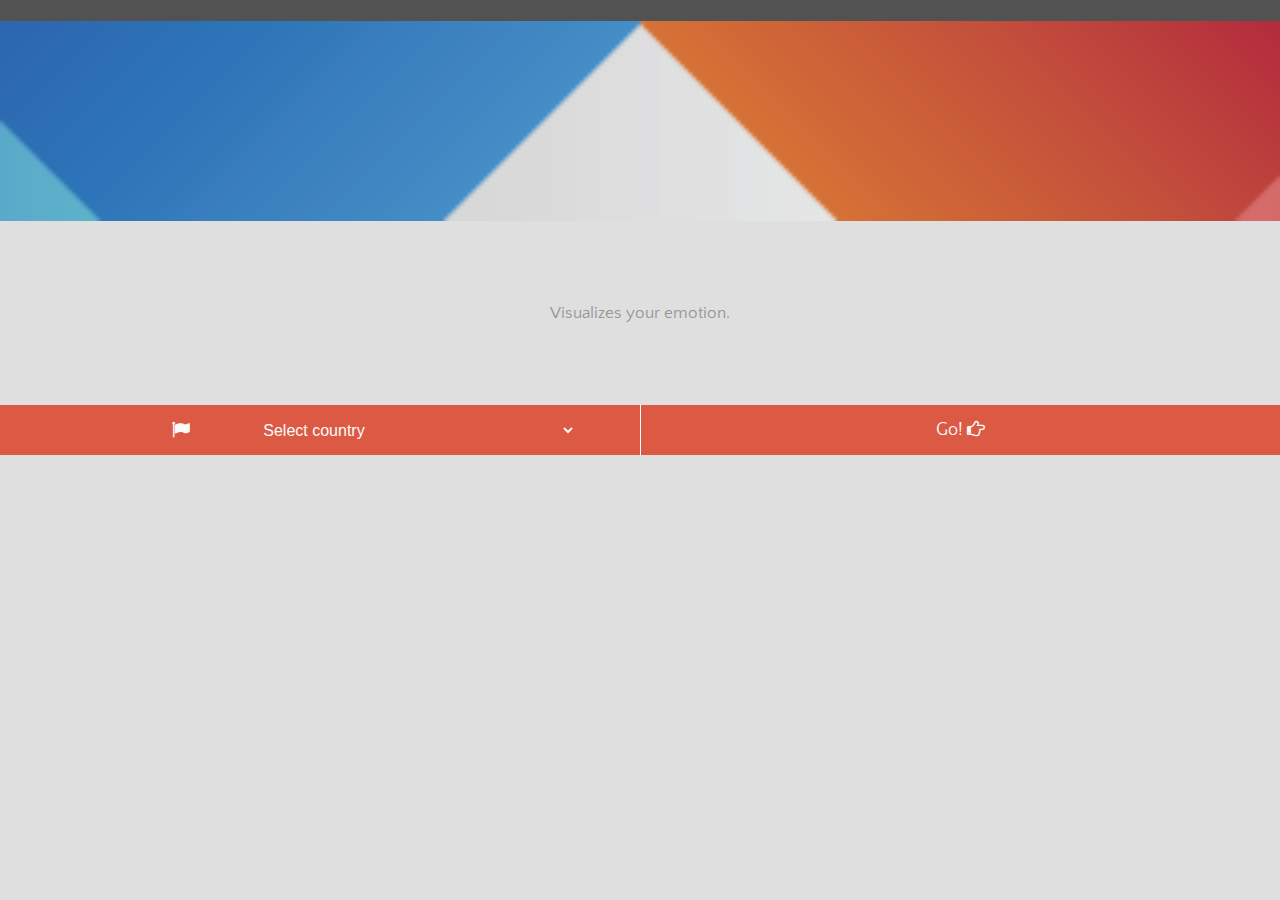
<file: index.html>
<!DOCTYPE html>
<html xml:lang="ja" lang="ja" xmlns="http://www.w3.org/1999/xhtml">

	<head>
		<meta http-equiv="Content-Type" content="text/html; charset=utf-8" />
		<meta name="viewport" content="width=device-width initial-scale=1.0" />
		<meta name="apple-mobile-web-app-capable" content="yes">
		<meta name="apple-mobile-web-app-status-bar-style" content="black-translucent">
		<link rel="stylesheet" type="text/css" href="css/normalize.css"/>
		<link rel="stylesheet" type="text/css" href="css/reset.css"/>
		<link rel="stylesheet" type="text/css" href="css/main.css"/>
		<link href='http://fonts.googleapis.com/css?family=Quattrocento+Sans' rel='stylesheet' type='text/css'>
		<link rel="stylesheet" href="font/font-awesome/css/font-awesome.min.css">
		<script src="js/jquery-2.0.2.min.js"></script>
		<script src="js/websocketio.js"></script>
		<script src="js/index.js"></script>
		
		<script type="text/javascript">
			$(function(){
				$('a').click(function(){
					location.href = $(this).attr('href');
					return false;
				});
			});
		</script>
	</head>

	<body>
		<article id="top-wrapper">
		
			<!-- full screen demo用に黒headerを確保 -->
			<div id="header"></div>
			
			<div id="title-box">
				<h1 id="cole" style="display: none;">Cole</h1>
			</div>
			
			<p id="caption">Visualizes your emotion.</p>
			
			<!-- select country -->
			<div id="select-box">
				<i class="fa fa-flag"></i>
				<select id="countryselect" name="countryList" onchange="changeSelect()">
					<option selected disabled>Select country</option>
					<option value="JPN">Nippon</option>
					<option value="USA">United States</option>
					<option value="GRB">England</option>
					<option value="FRA">France</option>
					<option value="DEU">Germany</option>
					<option value="ITA">Italy</option>
					<option value="CAN">Canada</option>
					<option value="RUS">Russia</option>
					<option value="CHN">China</option>
					<option value="IND">India</option>
					<option value="BRA">Brazil</option>
					<option value="MEX">Mexico</option>
					<option value="ZAF">Sounth Africa</option>
					<option value="AUS">Australia</option>
					<option value="KOR">Korea</option>
					<option value="IDN">Indonesia</option>
					<option value="SAU">Saudi Arabia</option>
					<option value="TUR">Turkey</option>
					<option value="ARG">Argentine</option>
					<option value="JPN">Gunma</option>
				</select>
			</div>

			<!-- Go! button -->
			<div id="go-btn">
				<a href="shake.html">Go! <i class="fa fa-hand-o-right"></i></a>
			</div>
		</article>
	</body>
	
</html>
</file>
<file: css/main.css>
@charset "utf-8";
/* CSS Document */ 
*{
	margin:0;
	padding: 0;
	-webkit-appearance: none;
}

html, body {
	width: 100%;
	height: 100%;
	background-color: #DFDFE0;
}

#top-wrapper {
	font-family: 'Quattrocento Sans', sans-serif;
}

#header {
	height: 21px;
	background-color: #525252;
}

#title-box {
	width: 100%;
	height: 200px;
	background-image:url(../img/logo_min.png);
	background-repeat: no-repeat;
	background-size: cover;
}

#caption {
	padding: 80px 0 80px 0;
	font-size: 17px;
	color: rgb(150,150,150);
	text-align: center;
}

#button {
	font-size: 90%;
	text-align: center;
	color: rgb(230,230,230);
}

#select-box, #go-btn {
	width: 100%;
	height: 50px;
	background-color: #DC5A44;
}

#select-box {
	float: left;
	width: 40%;
	padding: 0 5% 0 5%;
	border-right: 1px solid #fdfdfd;
	font-size: 16px;
}

#countryselect {
	width: auto;
	text-align: center;
	color: #fbfbfb;
}

#go-btn {
	height: 50px;
}

#go-btn a {
	display: block;
	color: #fbfbfb;
	font-size: 18px;
	text-align: center;
	line-height: 50px;
	text-decoration: none;
}

.fa-flag {
	position: absolute;
	margin: 16px 0 0 108px;
	color: #fbfbfb;
	font-size: 18px;
}

#countryselect {
	text-align: center;
	font-family: Helvetica;
	-webkit-appearance: button;
   -moz-appearance: button;
   appearance: button;
   border-radius:0px;
   text-align: center;
	width: 100%;
	height: 50px;
	border:none;
	background-color: #DC5A44;
	background-size: cover;
	outline: 0;
}
</file>
